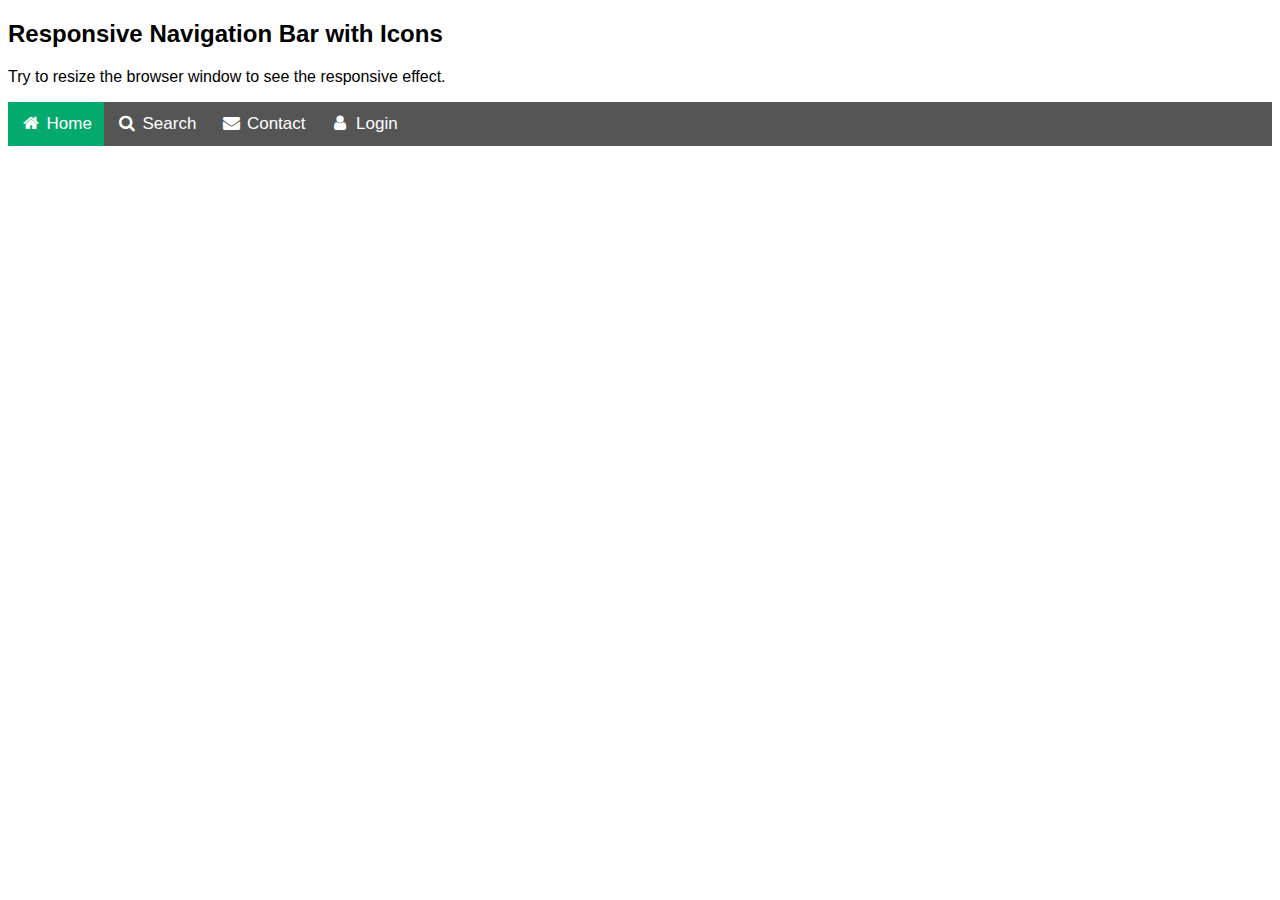
<file: example.html>
<!DOCTYPE html>
<html>
<meta name="viewport" content="width=device-width, initial-scale=1">
<link rel="stylesheet" href="https://cdnjs.cloudflare.com/ajax/libs/font-awesome/4.7.0/css/font-awesome.min.css">
<style>
body {font-family: Arial, Helvetica, sans-serif;}

.navbar {
  width: 100%;
  background-color: #555;
  overflow: auto;
}

.navbar a {
  float: left;
  padding: 12px;
  color: white;
  text-decoration: none;
  font-size: 17px;
}

.navbar a:hover {
  background-color: #000;
}

.active {
  background-color: #04AA6D;
}

@media screen and (max-width: 500px) {
  .navbar a {
    float: none;
    display: block;
  }
}
</style>
<body>

<h2>Responsive Navigation Bar with Icons</h2>
<p>Try to resize the browser window to see the responsive effect.</p>

<div class="navbar">
  <a class="active" href="#"><i class="fa fa-fw fa-home"></i> Home</a> 
  <a href="#"><i class="fa fa-fw fa-search"></i> Search</a> 
  <a href="#"><i class="fa fa-fw fa-envelope"></i> Contact</a> 
  <a href="#"><i class="fa fa-fw fa-user"></i> Login</a>
</div>

</body>
</html>
</file>
